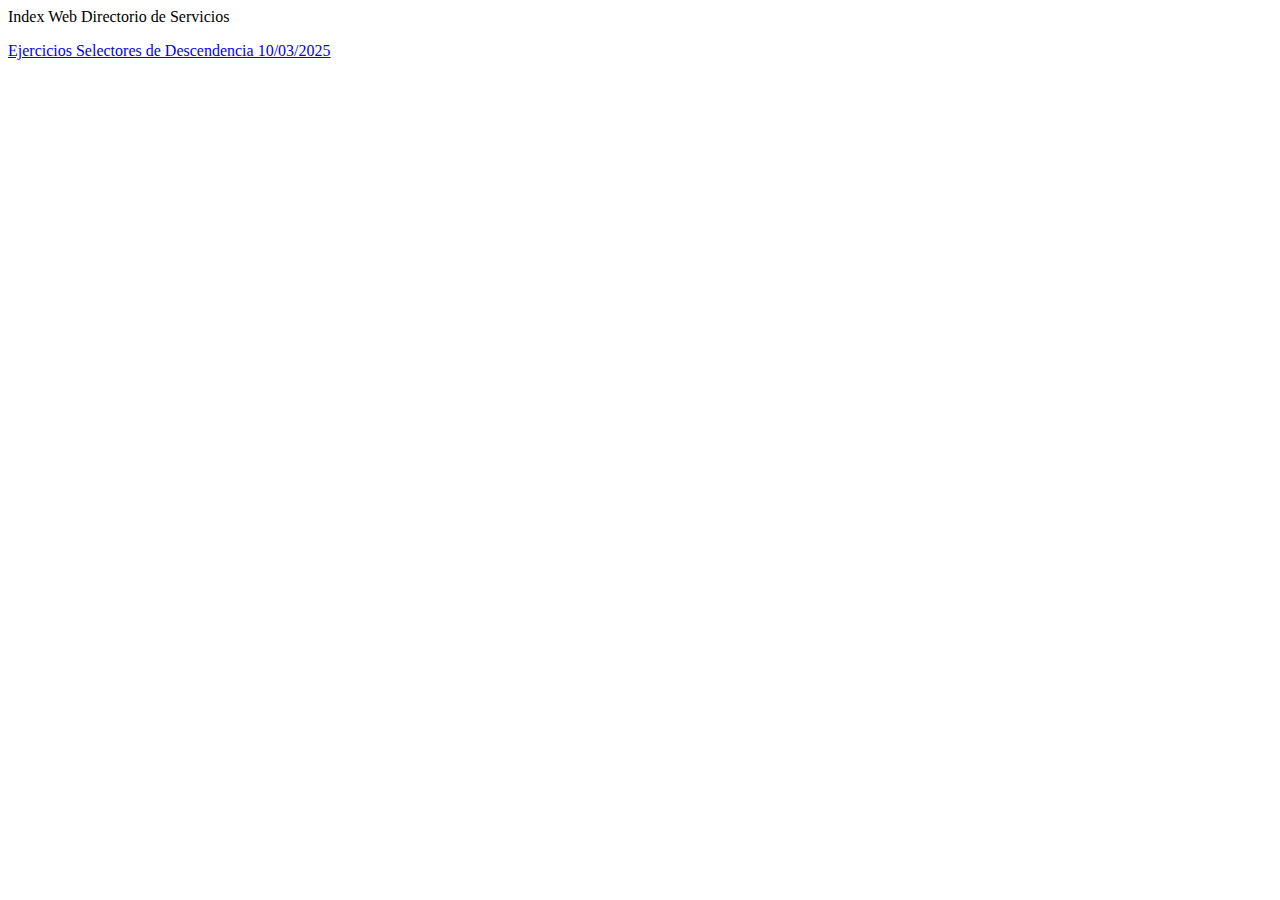
<file: index.html>
<!DOCTYPE html>
<html lang="en">
<head>
    <meta charset="UTF-8">
    <meta name="viewport" content="width=device-width, initial-scale=1.0">
    <title>Document</title>
</head>
<body>
    <header>Index Web Directorio de Servicios</header>


<p><a href="ejercicios/ejercicios_selectores/index.html">Ejercicios Selectores de Descendencia 10/03/2025</a>
</p>
</body>
</html>
</file>
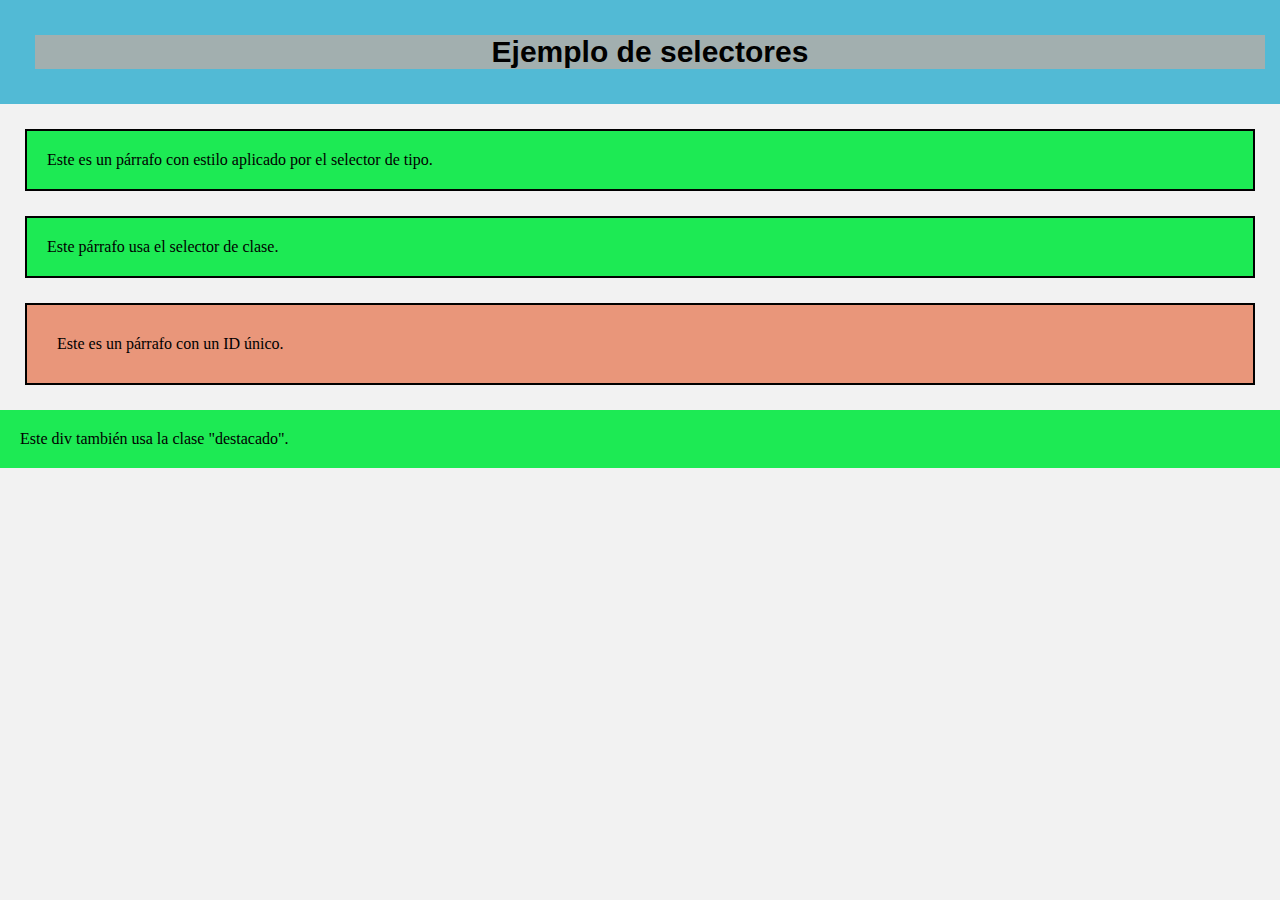
<file: ejercicios/ejercicios_selectores/selectores.html>
<!DOCTYPE html>
<html lang="en">
    <head>
        <meta charset="UTF-8">
        <meta name="viewport" content="width=device-width, initial-scale=1.0">
        <title>Selectores</title>
        <link rel="stylesheet" href="css/styles.css">
    </head>
    <body>
        <header>
            <h1>Ejemplo de selectores</h1>
        </header>
        <p class="destacado">Este es un párrafo con estilo aplicado por el selector de tipo.</p>
        <p class="destacado">Este párrafo usa el selector de clase.</p>
        <p id="especial">Este es un párrafo con un ID único.</p>
        <div class="destacado">Este div también usa la clase "destacado".</div>
        

    </body>
</html>
</file>
<file: ejercicios/ejercicios_selectores/css/styles.css>
* {
    margin: 0 auto;
}

body {
    background-color: #f2f2f2;
    margin-top: 0px;
    margin-right: 0px;
    margin-bottom: 0px;
    margin-left: 0px;
    font-style: normal;
    font-weight: 200;
}

header {
    width: 100%;
    height: 5%;
    background-color: #52bad5;
    padding: 10px;
}

h1 {
    font-family: Arial, Helvetica, sans-serif;
    font-size: 32px;
}

nav {
    border: 4px solid;
    background-color: beige;
    float: center;
    width: 50%;
    text-align: right;
    margin: 25px;
    padding: 20px;
    flood-opacity: border-bottom: 9px solid #000;


}

h1, h2, h3 {
    margin: 25px;
    background-color: rgb(162, 175, 175);
    font-size: 30px;
    text-align: center;
}

p {
    margin: 25px;
    border: 2px solid;
    background-color: darksalmon;
    padding: 30px;
}

nav ul li {
    list-style-type: square;
    color: blue;
    display: inline;
    margin: center;
    float: center;
    font-size: 14px;
    transition: all 0.3s linear;
    padding: 5px;
    border: 2px solid;
    background-color: rgb(222, 246, 6);
}

div p {
    margin: 10px;
    font-size: 18px;
}



.destacado {
    background-color: rgb(29, 234, 84);
    padding: 20px;
}

.copyright{
    text-align: center;
    padding-top: 20px;
    padding-bottom: 20px;
    background-color: #717070;
    text-transform: uppercase;
    font-weight: lighter;
    border-top-width: 2px;


}

.logo{
    color: #f2f2f2;
    font-weight: bold;
    text-align: undefined;
    width: 10%;
    float: left
    margin-t
    15px;
    margin-left: 25px;
    letter-spacing: ;
}
</file>
